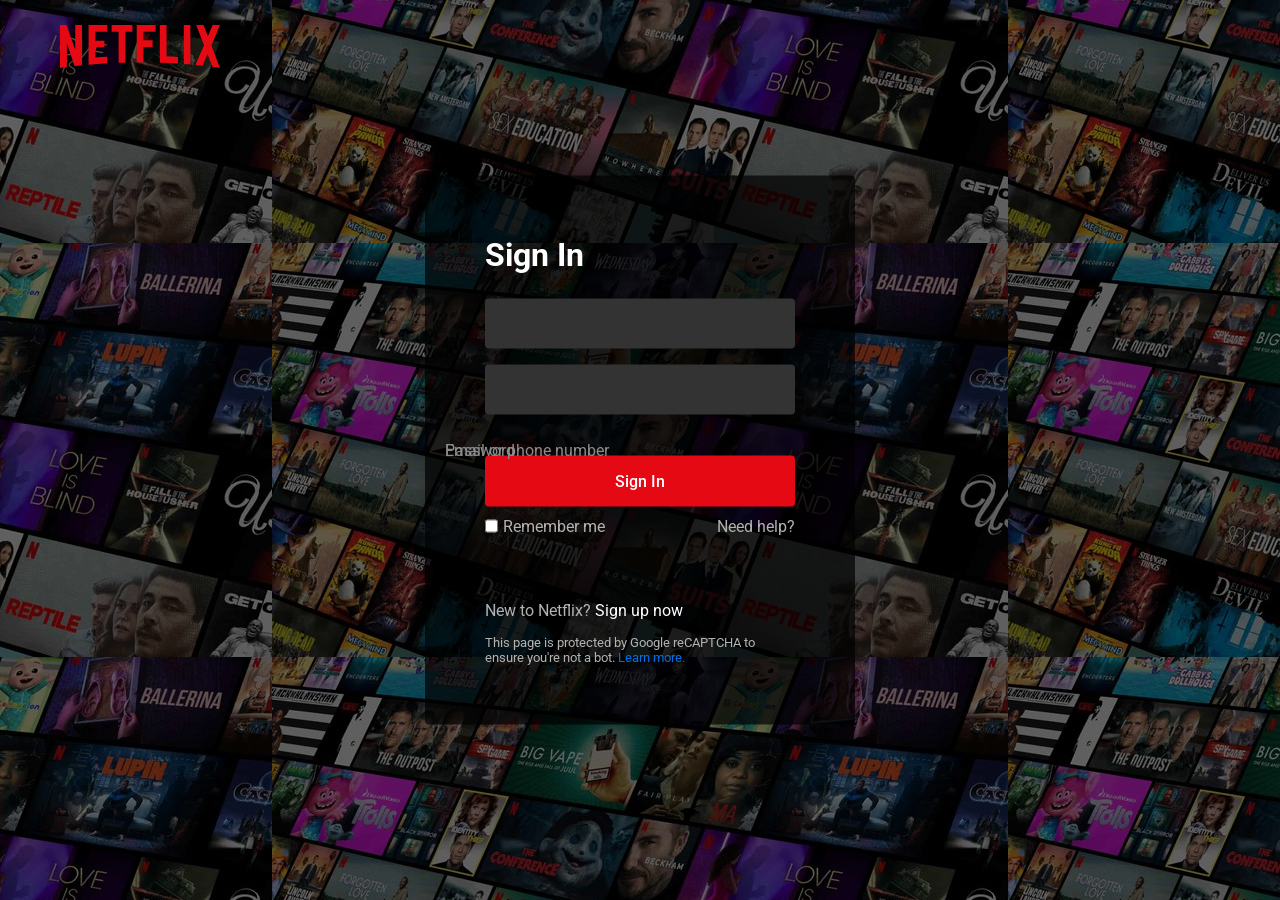
<file: Netflix_login Page/index.html>
<!DOCTYPE html>
<html lang="en">
<head>
    <meta charset="UTF-8">
    <meta name="viewport" content="width=device-width, initial-scale=1.0">
    <title>Netflix</title>
    <link rel="stylesheet" href="style.css">
</head>
<body>
    <nav>
        <a href="#"><img src="images/logo.svg" alt="logo"></a>
    </nav>

    <div class="form-wrapper">
        <h2>Sign In</h2>
        <form action="#">
            <div class="form-control">
                <input type="text" required>
                <label>Email or phone number</label>
            </div>

            <div class="form-control">
                <input type="password" required>
                <label>Password</label>
            </div>
            <button type="submit">Sign In</button>
            <div class="form-help">
                <div class="remeber-me">
                    <input type="checkbox" id="remember-me">
                    <label for="remember-me">Remember me</label>
                </div>
                <a href="#">Need help?</a>
            </div>
        </form>
        <p>New to Netflix? <a href="#">Sign up now</a></p>
        <small>
            This page is protected by Google reCAPTCHA to ensure you're not a bot.
            <a href="#">Learn more.</a>
        </small>
    </div>
    
</body>
</html>
</file>
<file: Netflix_login Page/style.css>
@import url("https://fonts.googleapis.com/css2?family=Roboto:wght@400;500;600;700&dispaly=swap");
*{
    margin:0;
    padding:0;
    box-sizing:border-box;
    font-family:"Roboto",sans-serif
}

body{
    background: #000;
}

body::before{
    content:"";
    position:absolute;
    left:0;
    top:0;
    width:100%;
    height:100%;
    opacity:0.5;
    background: url("images/image.png");
    background-position: center;
}

nav{
    position: fixed;
    z-index:1;
    padding:25px 60px;

}

nav a img{
    width:160px;

}
.form-wrapper{
    position: absolute;
    left:50%;
    top:50%;
    width:430px;
    padding:60px;
    border-radius:4px;
    background:rgba(0,0,0,0.7);
    transform:translate(-50%,-50%);
}

.form-wrapper h2{
    color:#fff;
    font-size:2rem;
}

.form-wrapper form{
    margin:25px 0 65px;

}

form .form-control{
    height:50px;
    margin-bottom: 16px;
}

.form-control input{
    height:100%;
    width:100%;
    background: #333;
    outline:none;
    border:none;
    color:#fff;
    font-size:1rem;
    border-radius:4px;
    padding:0 20px;
}

.form-control input:is(:focus, :valid){
    padding:16px 20px 0;
    background:#444;

}

.form-control label{
    position:absolute;
    left:20px;
    top:50%;
    color:#8c8c8c;
    font-size: 1rem;
    pointer-events: none;
    transform:translateY(-50%);
    transition: all 0.1s ease;
}

.form-control input:is(:focus, :valid) ~ label{
    font-size:0.75rem;
    transform:translateY(-130%);
}

form button{
    width:100%;
    padding:16px 0;
    font-size:1rem;
    border:none;
    outline:none;
    color:#fff;
    cursor:pointer;
    font-weight: 500;
    border-radius:4px;
    background: #e50914;
    margin:25px 0 10px;
    transition:0.1s ease;

}

form button:hover{
    background: #c40812;
}

form .form-help{
    display: flex;
    justify-content: space-between;
}

form .remeber-me{
    display:flex;
}

form .remeber-me input{
    margin-right:5px;
   accent-color:#333;
}

form .form-help:where(label,a){
    font-size:0.9rem;
}

.form-wrapper :where(label, p, small, a){
    color:#b3b3b3;
}

.form-wrapper p a{
    color:#fff;
}
.form-wrapper small{
    display:block;
    margin-top:15px;
}

.form-wrapper small a{
    color:#0071eb;
}

.form-wrapper a{
    text-decoration: none;
}

.form-wrapper a:hover{
    text-decoration:underline;
}

@media(max-width:740px){
    body::before{
        display:none;
    }
    nav, .form-wrapper{
        padding:20px;       
    }
    nav a img{
        width:140px;
    }
    .form-wrapper form{
        margin:25px 0 40px;
    }
}
</file>
